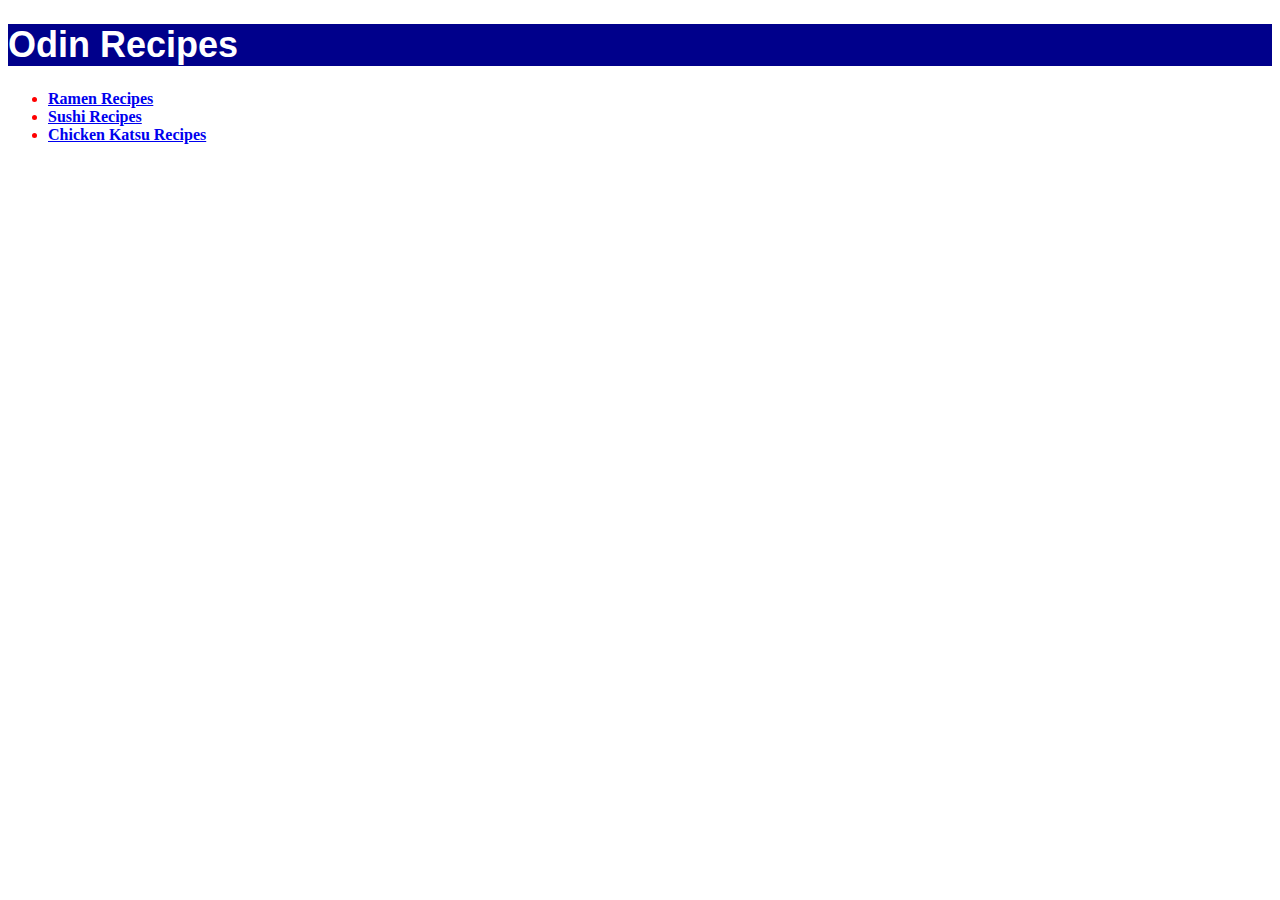
<file: index.html>
<!DOCTYPE html>

<html lang="en">
 
  <head>
    <meta charset="UTF-8">
    <title>Tasty Recipes</title>
    <link rel="stylesheet" href="style.css">
  </head>
 
  <body>
    <h1 class="header">Odin Recipes</h1>
    <ul class="recipes">
      <li><a href="recipes/ramen.html">Ramen Recipes</a></li>
      <li><a href="recipes/sushi.html">Sushi Recipes</a></li>
      <li><a href="recipes/chicken-katsu.html">Chicken Katsu Recipes</a></li>
    </ul>
  </body>

</html>
</file>
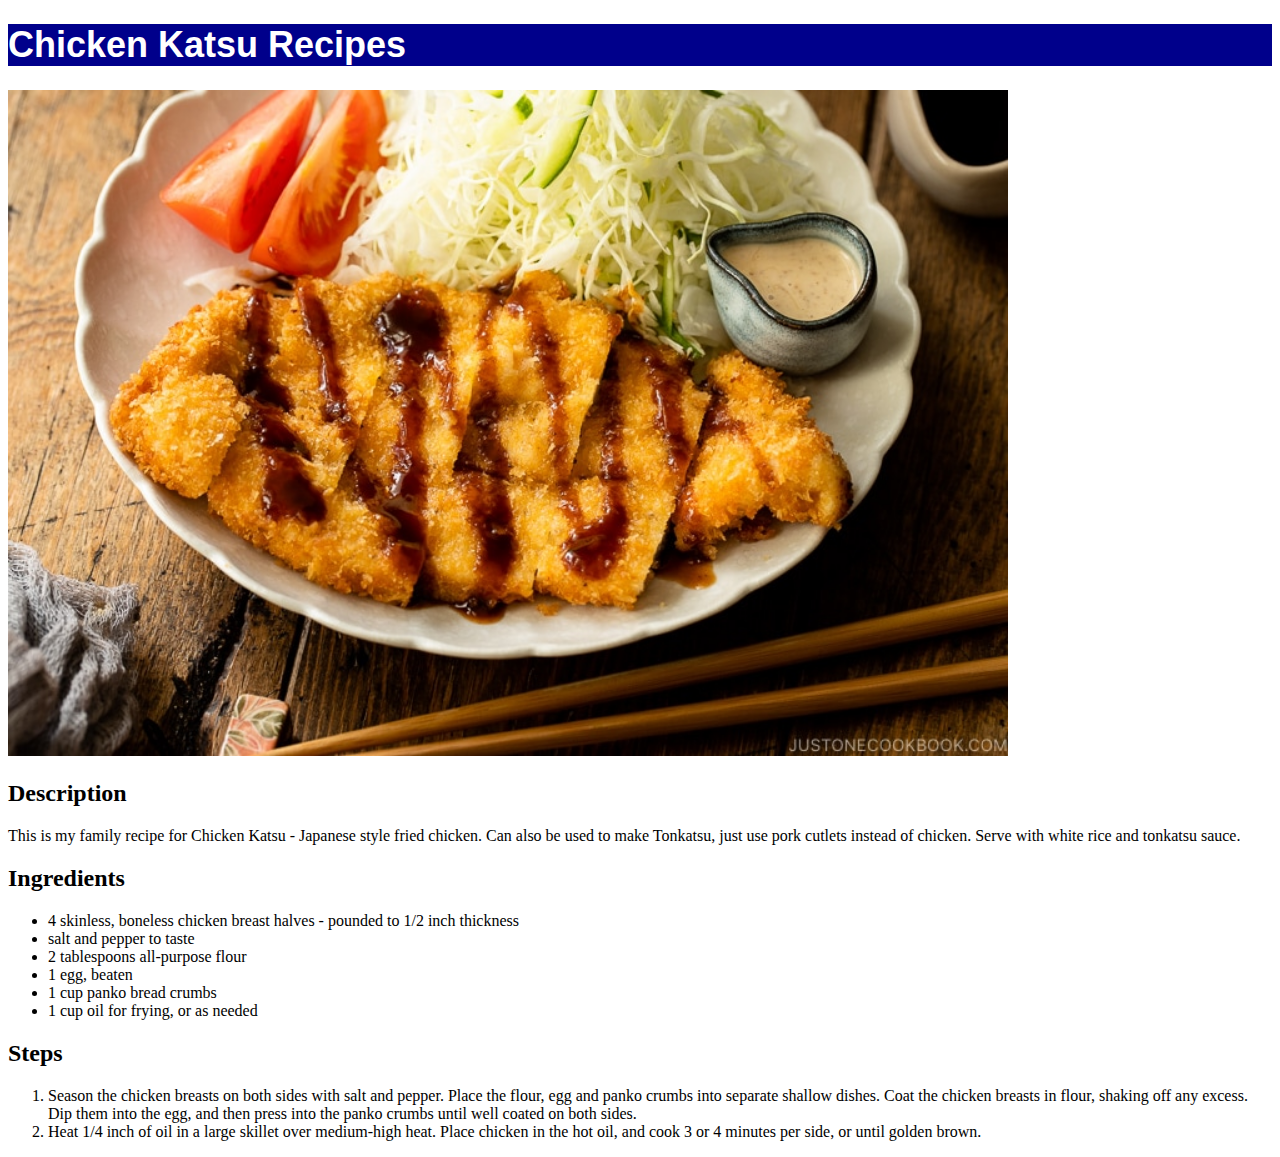
<file: recipes/chicken-katsu.html>
<!DOCTYPE html>

<html lang="en">
 
  <head>
    <meta charset="UTF-8">
    <title>Chicken Katsu Recipes</title>
    <link rel="stylesheet" href="../style.css">
  </head>
 
  <body>
    <h1 class="header">Chicken Katsu Recipes</h1>
    <img src="../img/chickenkatsu.jpg" alt="A tasty looking plate of chicken katsu">
    <h2>Description</h2>
    <p>This is my family recipe for Chicken Katsu - Japanese style fried chicken. Can also be used to make Tonkatsu, just use pork cutlets instead of chicken. Serve with white rice and tonkatsu sauce.</p>
    <h2>Ingredients</h2>
    <ul>
      <li>4 skinless, boneless chicken breast halves - pounded to 1/2 inch thickness</li>
      <li>salt and pepper to taste</li>
      <li>2 tablespoons all-purpose flour</li>
      <li>1 egg, beaten</li>
      <li>1 cup panko bread crumbs</li>
      <li>1 cup oil for frying, or as needed</li>
    </ul>
    <h2>Steps</h2>
    <ol>
      <li>Season the chicken breasts on both sides with salt and pepper. Place the flour, egg and panko crumbs into separate shallow dishes. Coat the chicken breasts in flour, shaking off any excess. Dip them into the egg, and then press into the panko crumbs until well coated on both sides.</li>
      <li>Heat 1/4 inch of oil in a large skillet over medium-high heat. Place chicken in the hot oil, and cook 3 or 4 minutes per side, or until golden brown.</li>
    </ol>
  </body>

</html>
</file>
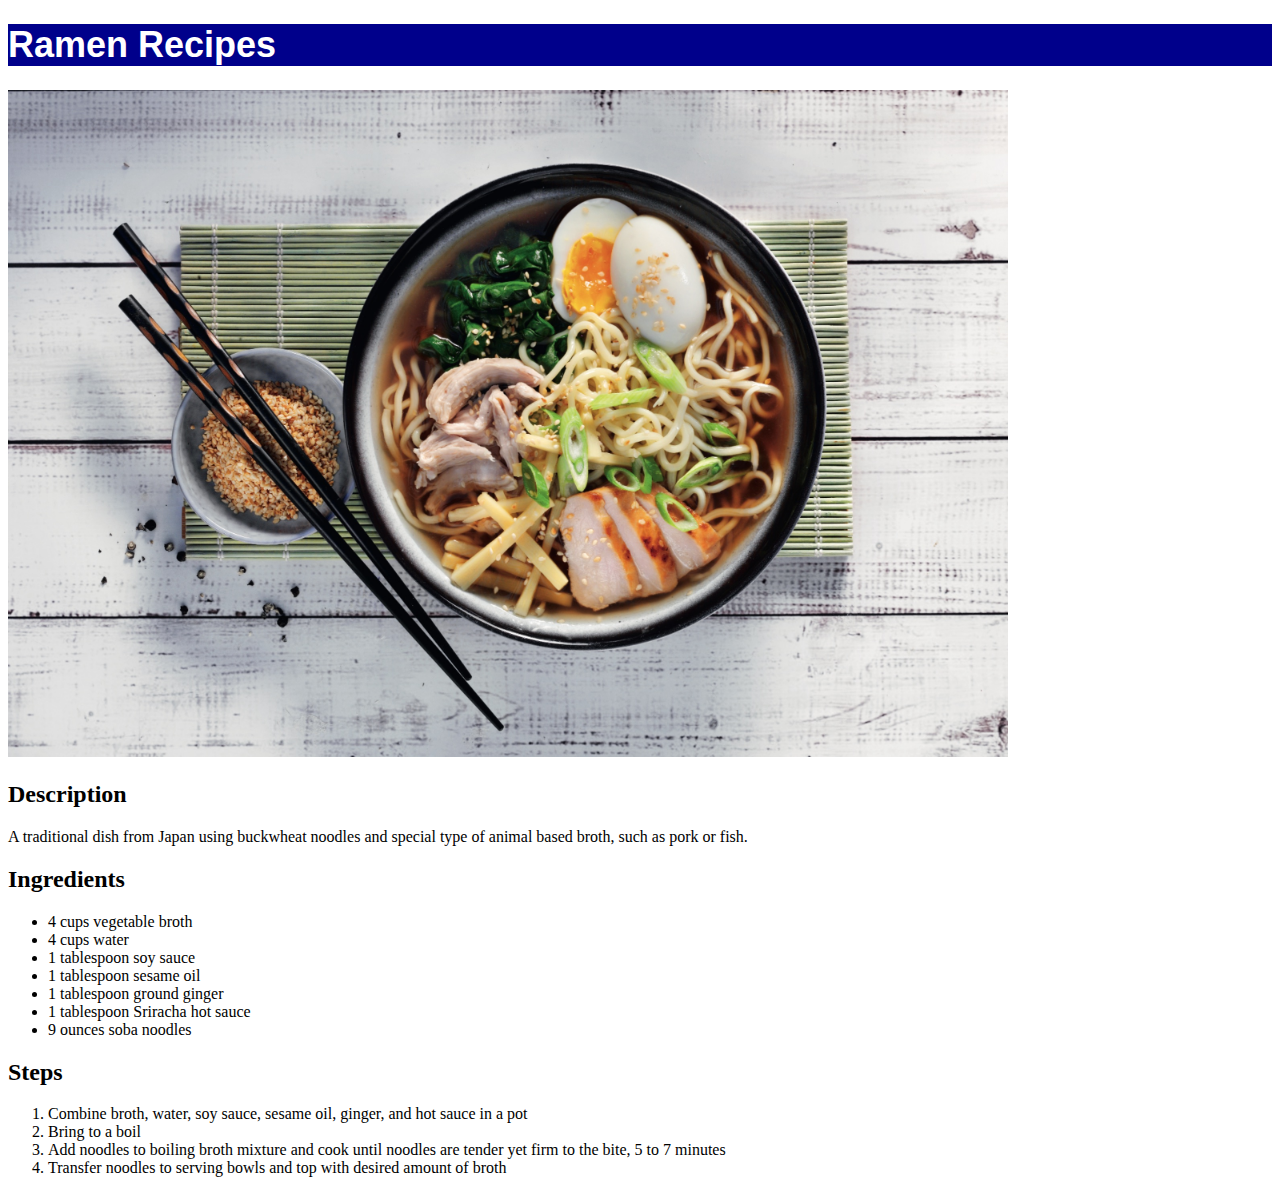
<file: recipes/ramen.html>
<!DOCTYPE html>

<html lang="en">
 
  <head>
    <meta charset="UTF-8">
    <title>Ramen Recipes</title>
    <link rel="stylesheet" href="../style.css">
  </head>
 
  <body>
    <h1 class="header">Ramen Recipes</h1>
    <img src="../img/ramen.jpg" alt="A tasty looking bowl of ramen">
    <h2>Description</h2>
    <p>A traditional dish from Japan using buckwheat noodles and special type of animal based broth, such as pork or fish.</p>
    <h2>Ingredients</h2>
    <ul>
      <li>4 cups vegetable broth</li>
      <li>4 cups water</li>
      <li>1 tablespoon soy sauce</li>
      <li>1 tablespoon sesame oil</li>
      <li>1 tablespoon ground ginger</li>
      <li>1  tablespoon Sriracha hot sauce</li>
      <li>9 ounces soba noodles</li>
    </ul>
    <h2>Steps</h2>
    <ol>
      <li>Combine broth, water, soy sauce, sesame oil, ginger, and hot sauce in a pot</li>
      <li>Bring to a boil</li>
      <li>Add noodles to boiling broth mixture and cook until noodles are tender yet firm to the bite, 5 to 7 minutes</li>
      <li>Transfer noodles to serving bowls and top with desired amount of broth</li>
    </ol>
  </body>

</html>
</file>
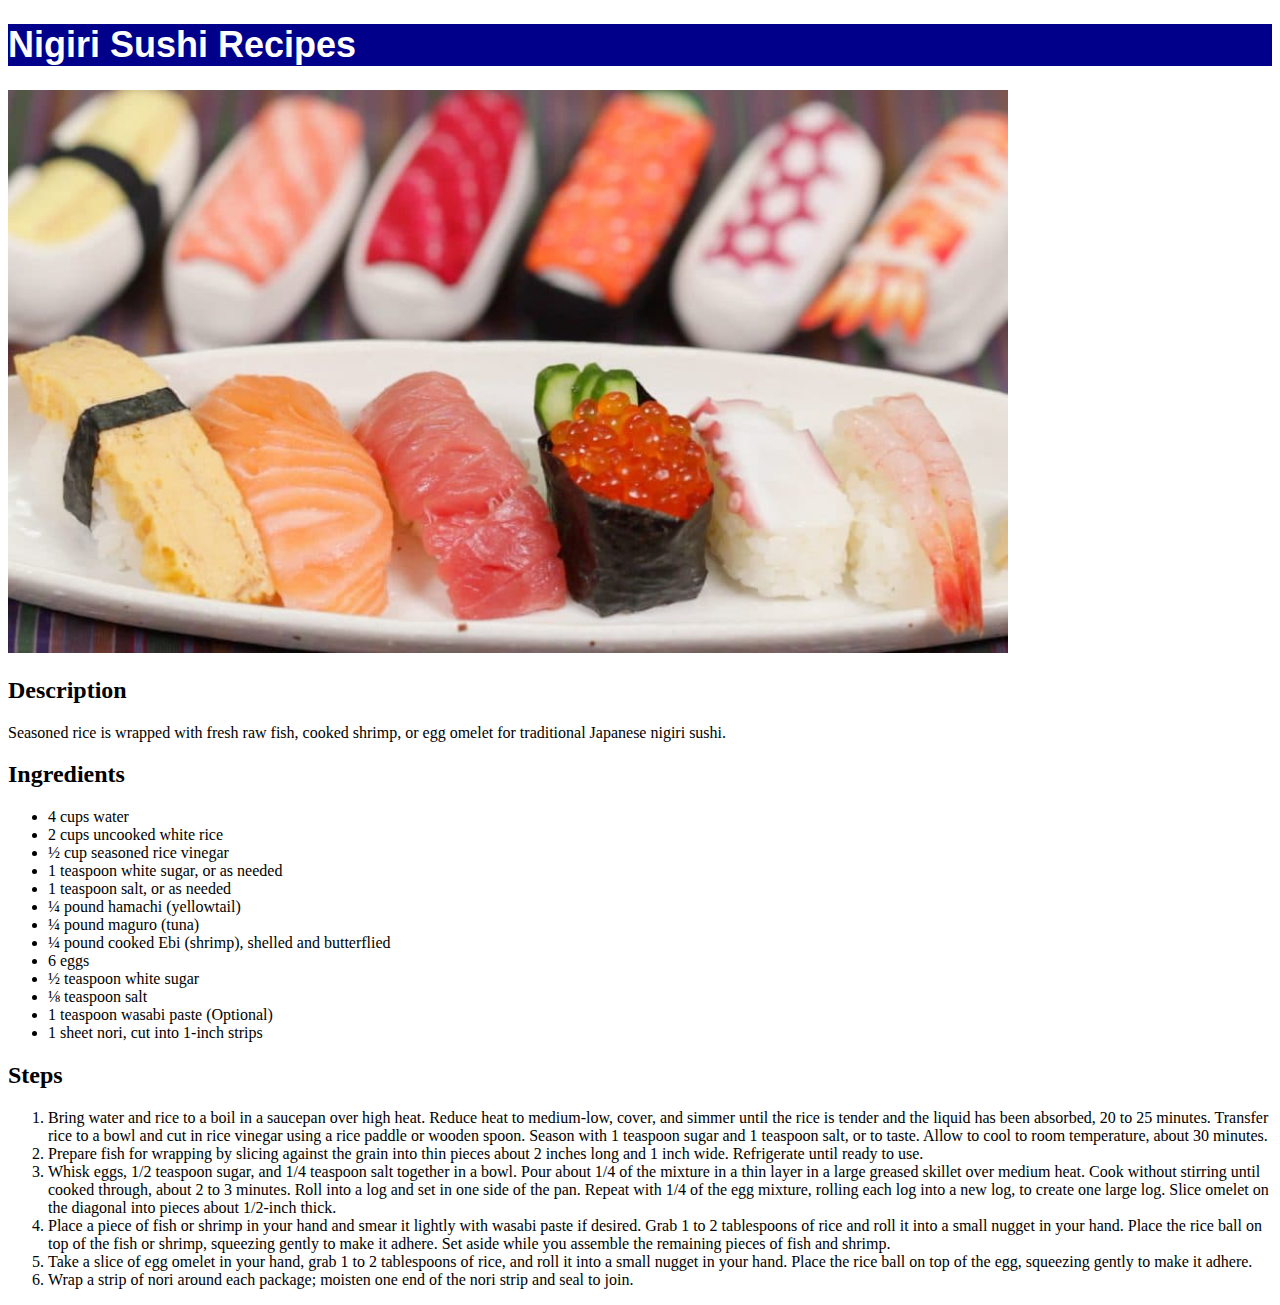
<file: recipes/sushi.html>
<!DOCTYPE html>

<html lang="en">
 
  <head>
    <meta charset="UTF-8">
    <title>Nigiri Sushi Recipes</title>
    <link rel="stylesheet" href="../style.css">
  </head>
 
  <body>
    <h1 class="header">Nigiri Sushi Recipes</h1>
    <img src="../img/sushi.jpg" alt="A tasty looking plate of nigiri sushi">
    <h2>Description</h2>
    <p>Seasoned rice is wrapped with fresh raw fish, cooked shrimp, or egg omelet for traditional Japanese nigiri sushi.</p>
    <h2>Ingredients</h2>
    <ul>
      <li>4 cups water</li>
      <li>2 cups uncooked white rice</li>
      <li>½ cup seasoned rice vinegar</li>
      <li>1 teaspoon white sugar, or as needed</li>
      <li>1 teaspoon salt, or as needed</li>
      <li>¼ pound hamachi (yellowtail)</li>
      <li>¼ pound maguro (tuna)</li>
      <li>¼ pound cooked Ebi (shrimp), shelled and butterflied</li>
      <li>6 eggs</li>
      <li>½ teaspoon white sugar</li>
      <li>⅛ teaspoon salt</li>
      <li>1 teaspoon wasabi paste (Optional)</li>
      <li>1 sheet nori, cut into 1-inch strips</li>
    </ul>
    <h2>Steps</h2>
    <ol>
      <li>Bring water and rice to a boil in a saucepan over high heat. Reduce heat to medium-low, cover, and simmer until the rice is tender and the liquid has been absorbed, 20 to 25 minutes. Transfer rice to a bowl and cut in rice vinegar using a rice paddle or wooden spoon. Season with 1 teaspoon sugar and 1 teaspoon salt, or to taste. Allow to cool to room temperature, about 30 minutes.</li>
      <li>Prepare fish for wrapping by slicing against the grain into thin pieces about 2 inches long and 1 inch wide. Refrigerate until ready to use.</li>
      <li>Whisk eggs, 1/2 teaspoon sugar, and 1/4 teaspoon salt together in a bowl. Pour about 1/4 of the mixture in a thin layer in a large greased skillet over medium heat. Cook without stirring until cooked through, about 2 to 3 minutes. Roll into a log and set in one side of the pan. Repeat with 1/4 of the egg mixture, rolling each log into a new log, to create one large log. Slice omelet on the diagonal into pieces about 1/2-inch thick.</li>
      <li>Place a piece of fish or shrimp in your hand and smear it lightly with wasabi paste if desired. Grab 1 to 2 tablespoons of rice and roll it into a small nugget in your hand. Place the rice ball on top of the fish or shrimp, squeezing gently to make it adhere. Set aside while you assemble the remaining pieces of fish and shrimp.</li>
      <li>Take a slice of egg omelet in your hand, grab 1 to 2 tablespoons of rice, and roll it into a small nugget in your hand. Place the rice ball on top of the egg, squeezing gently to make it adhere.</li>
      <li>Wrap a strip of nori around each package; moisten one end of the nori strip and seal to join.</li>
    </ol>
  </body>

</html>
</file>
<file: style.css>
.header {
background-color: darkblue;
color: white;
font-size: 36px;
font-family: Arial, Helvetica, sans-serif;
}

.recipes {
color: red;
font-weight: bold;
}

img {
    height: auto;
    width: 1000px;
}
</file>
